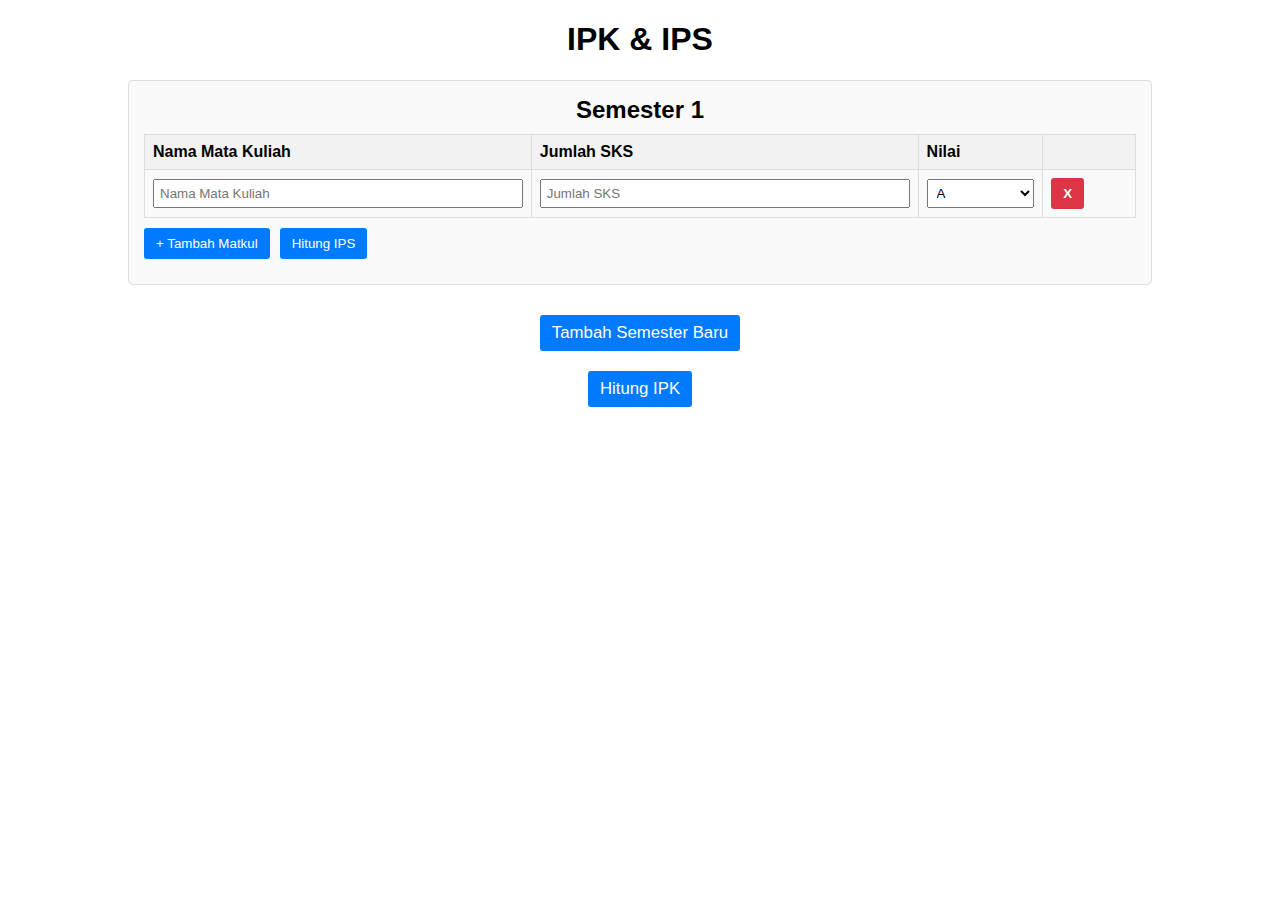
<file: index.html>
<!DOCTYPE html>
<html lang="en">
<head>
    <meta charset="UTF-8">
    <meta name="viewport" content="width=device-width, initial-scale=1.0">
    <title>IPK & IPS</title>
    <link rel="stylesheet" href="styles.css">
</head>
<body>
    <h1>IPK & IPS</h1>
    <div id="semesterContainer" class="container">
        <div class="semester">
            <h2>Semester 1</h2>
            <table>
                <thead>
                    <tr>
                        <th>Nama Mata Kuliah</th>
                        <th>Jumlah SKS</th>
                        <th>Nilai</th>
                        <th></th>
                    </tr>
                </thead>
                <tbody>
                    <tr>
                        <td><input type="text" placeholder="Nama Mata Kuliah"></td>
                        <td><input type="number" placeholder="Jumlah SKS"></td>
                        <td>
                            <select>
                                <option value="A">A</option>
                                <option value="B+">B+</option>
                                <option value="B">B</option>
                                <option value="C+">C+</option>
                                <option value="C">C</option>
                                <option value="D">D</option>
                                <option value="E">E</option>
                            </select>
                        </td>
                        <td><button class="deleteRow">X</button></td>
                    </tr>
                </tbody>
            </table>
            <div class="semester-actions">
                <button class="addRow">+ Tambah Matkul</button>
                <button class="calculateIPS">Hitung IPS</button>
            </div>
            <div class="ipsResult"></div>
        </div>
    </div>
    <div class="actions">
        <button id="addSemester">Tambah Semester Baru</button>
        <button id="calculateGPA">Hitung IPK</button>
    </div>

    <script src="script.js"></script>
</body>
</html>
</file>
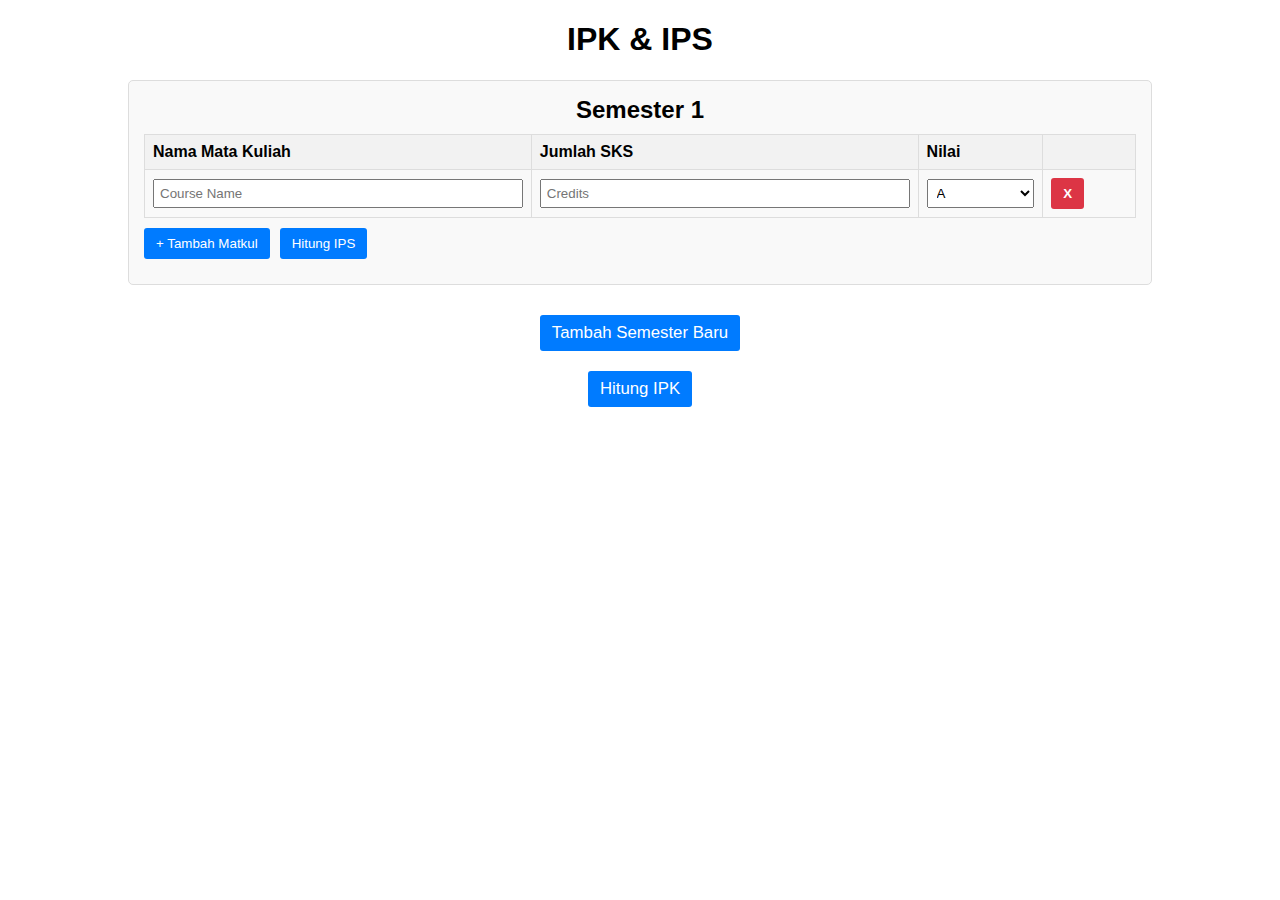
<file: main.html>
<!DOCTYPE html>
<html lang="en">
<head>
    <meta charset="UTF-8">
    <meta name="viewport" content="width=device-width, initial-scale=1.0">
    <title>GPA & IPS Calculator</title>
    <link rel="stylesheet" href="styles.css">
</head>
<body>
    <h1>IPK & IPS</h1>
    <div id="semesterContainer" class="container">
        <div class="semester">
            <h2>Semester 1</h2>
            <table>
                <thead>
                    <tr>
                        <th>Nama Mata Kuliah</th>
                        <th>Jumlah SKS</th>
                        <th>Nilai</th>
                        <th></th>
                    </tr>
                </thead>
                <tbody>
                    <tr>
                        <td><input type="text" placeholder="Course Name"></td>
                        <td><input type="number" placeholder="Credits"></td>
                        <td>
                            <select>
                                <option value="A">A</option>
                                <option value="B+">B+</option>
                                <option value="B">B</option>
                                <option value="C+">C+</option>
                                <option value="C">C</option>
                                <option value="D">D</option>
                                <option value="E">E</option>
                            </select>
                        </td>
                        <td><button class="deleteRow">X</button></td>
                    </tr>
                </tbody>
            </table>
            <div class="semester-actions">
                <button class="addRow">+ Tambah Matkul</button>
                <button class="calculateIPS">Hitung IPS</button>
            </div>
            <div class="ipsResult"></div>
        </div>
    </div>
    <div class="actions">
        <button id="addSemester">Tambah Semester Baru</button>
        <button id="calculateGPA">Hitung IPK</button>
    </div>

    <script src="script.js"></script>
</body>
</html>
</file>
<file: styles.css>
body {
    font-family: Arial, sans-serif;
    margin: 20px;
    text-align: center;
}

.container {
    display: flex;
    flex-direction: column;
    align-items: center;
    gap: 20px;
}

.semester {
    border: 1px solid #ddd;
    padding: 15px;
    border-radius: 5px;
    background-color: #f9f9f9;
    width: 80%;
}

.semester h2 {
    margin: 0 0 10px;
}

table {
    width: 100%;
    border-collapse: collapse;
    margin-bottom: 10px;
}

table th, table td {
    border: 1px solid #ddd;
    padding: 8px;
    text-align: left;
}

table th {
    background-color: #f2f2f2;
}

input[type="text"], input[type="number"], select {
    width: 100%;
    padding: 5px;
    box-sizing: border-box;
}

.semester-actions {
    display: flex;
    gap: 10px;
    margin-top: 10px;
}

button {
    padding: 8px 12px;
    background-color: #007bff;
    color: #fff;
    border: none;
    border-radius: 3px;
    cursor: pointer;
}

button:hover {
    background-color: #0056b3;
}

button.deleteRow {
    background-color: #dc3545;
    font-weight: bold;
}

button.deleteRow:hover {
    background-color: #c82333;
    font-weight: bold;
}

.actions {
    margin-top: 30px;
}

#addSemester, #calculateGPA {
    display: block;
    margin: 20px auto;
    font-size: 105%;
}

.ipsResult {
    margin-top: 10px;
    font-weight: bold;
}
</file>
